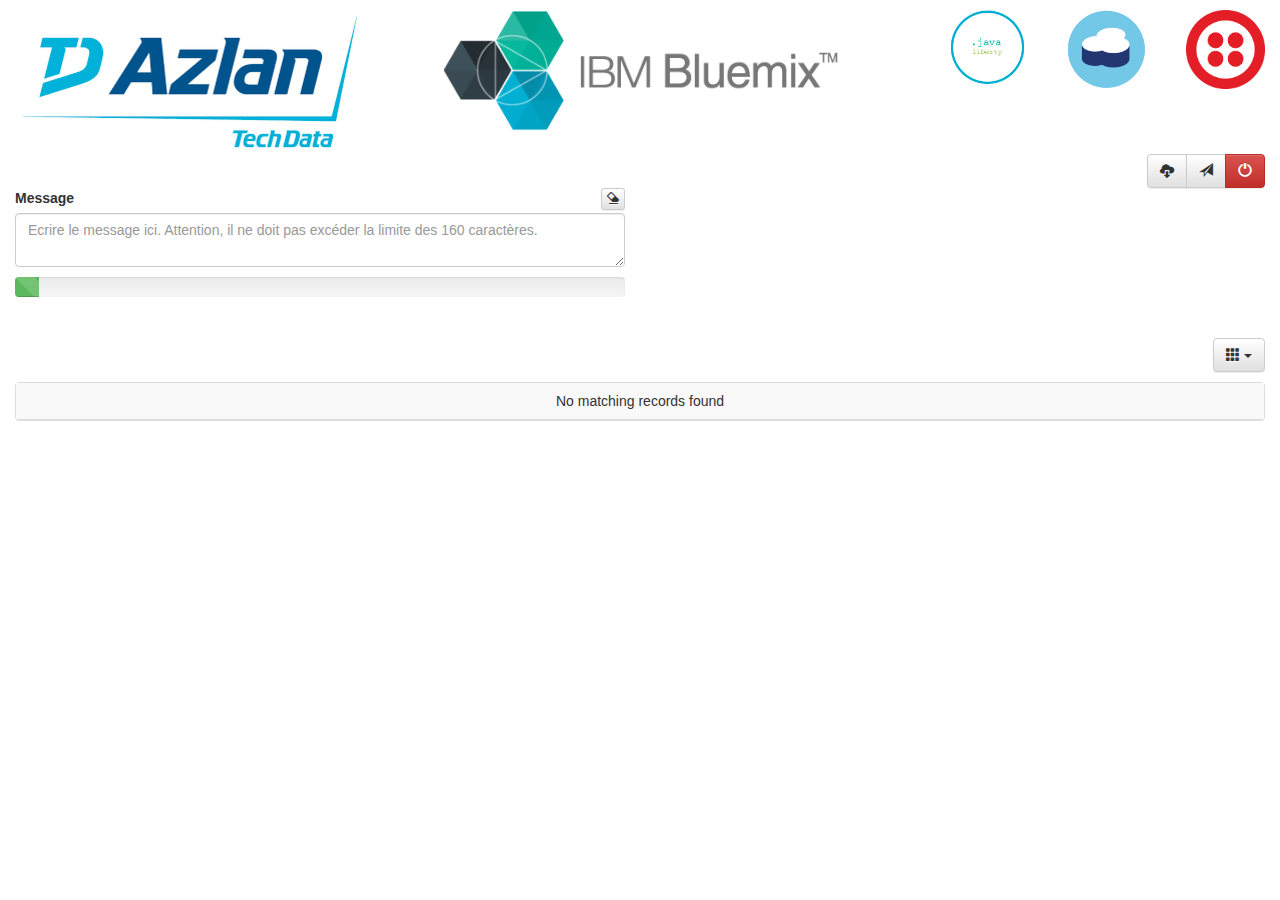
<file: demo2/WebContent/index.html>
<!DOCTYPE html>
<html>
<head>
	<meta http-equiv="Content-Type" content="text/html; charset=UTF-8">
	<meta name="viewport" content="width=device-width, initial-scale=1.0">
	<title>TD-AZLAN-Démo 2</title>
	<link href="css/bootstrap.min.css" type="text/css" rel="stylesheet" />
	<link href="css/bootstrap-table.min.css" type="text/css" rel="stylesheet" />
	<link href="css/bootstrap-select.min.css" type="text/css" rel="stylesheet" />
	<link href="css/bootstrap-theme.min.css" type="text/css" rel="stylesheet" />
	<link href="css/mycss.css" type="text/css" rel="stylesheet" />
	
</head>
<body>

	<div class="container-fluid" style="margin-top: 10px;">

		<!-- head -->

		<div class="row">

			<div class="col-xs-4 text-left">
				<img src="img/td-azlan.png" alt="..." class="img-responsive">

				<div id="divLoading">
				</div> 
				
			</div>
			

			<div class="col-xs-4 text-left">

				<img src="img/bluemix.png" alt="..." class="img-responsive">

			</div>	

			<div class="col-xs-4">
				<!-- <img src="img/twilio.png" alt="..." class="img-responsive pull-right img-20"> -->
				<img src="img/twilio.png" alt="..." class="img-responsive pull-right img-20">
				<img src="img/cloudant-card.png" alt="..." class="img-responsive pull-right img-40">
				<img src="img/javaforliberty_sm.png" alt="..." class="img-responsive pull-right img-20">
			</div>

		</div>

		<div class="row">
			
			<div class="col-xs-8">
				
				<div id="alert_placeholder"></div>
						
			</div>

			<div class="col-xs-4">
				<div class="btn-group pull-right" role="group" aria-label="...">

					<button type="button" class="btn btn-default" data-toggle="tooltip" data-placement="top" title="Récupérer les contacts depuis Bluemix" onClick="RecupererContacts()"><span class="glyphicon glyphicon-cloud-download aria-hidden="true"></span></button>
					
					<button type="button" id="EnvoyerMessage" class="btn btn-default" data-toggle="tooltip" data-placement="top" title="Envoyer, par sms, le message au(x) contact(s) sélectionné(s)." onClick="EnvoyerMessage()"><span class="glyphicon glyphicon-send aria-hidden="true"></span></button>
					
					<button type="button" class="btn btn-danger" data-toggle="tooltip" data-placement="top" title="Clore la session sur le serveur" onClick="Reset()"><span class="glyphicon glyphicon-off aria-hidden="true"></span></button>

				</div>
			</div>
			
		</div>

		<!-- menu -->

		<div class="row">

			<div class="col-xs-6 text-left">

				<label>Message</label>  
				<button type="button" class="btn btn-xs btn-default pull-right" data-toggle="tooltip" data-placement="top" title="Effacer le message." onClick="EffacerMessage()"><span class="glyphicon glyphicon-erase aria-hidden="true"></span></button>

 				<textarea maxlength="160" class="form-control" rows="2" id="message" placeholder="Ecrire le message ici. Attention, il ne doit pas excéder la limite des 160 caractères."></textarea>
				<p></p>
				<div class="progress">
  					<div class="progress-bar progress-bar-success progress-bar-striped active" role="progressbar" aria-valuenow="0" aria-valuemin="0" aria-valuemax="100" style="min-width: 2em;">
				    <div id="charNum"></div>
				  </div>
				</div>

			</div>

			<div class="col-xs-6 text-left">

				

			</div>

		</div>

		<div class="row">

			<div class="col-xs-6">			


			</div>

			<div class="col-xs-6">


				
			</div>

		
		</div>

		<!-- list -->

		<p></p>
		
		<div class="row">

				<div class="col-xs-12">
					<table class="table table-striped" id="contacts" data-pagination="true" data-show-columns="true">
					</table>			
				</div>	

		
		</div>    
		
	</div>

	<script src="js/jquery.min.js"></script>
	<script src="js/bootstrap.min.js"></script>
	<script src="js/bootstrap-maxlength.min.js"></script>
	<script src="js/bootstrap-table.min.js"></script>
	<script src="js/bootstrap-select.min.js"></script>
	<script src="js/myfunctions.js"></script>
   	
</body>
</html>
</file>
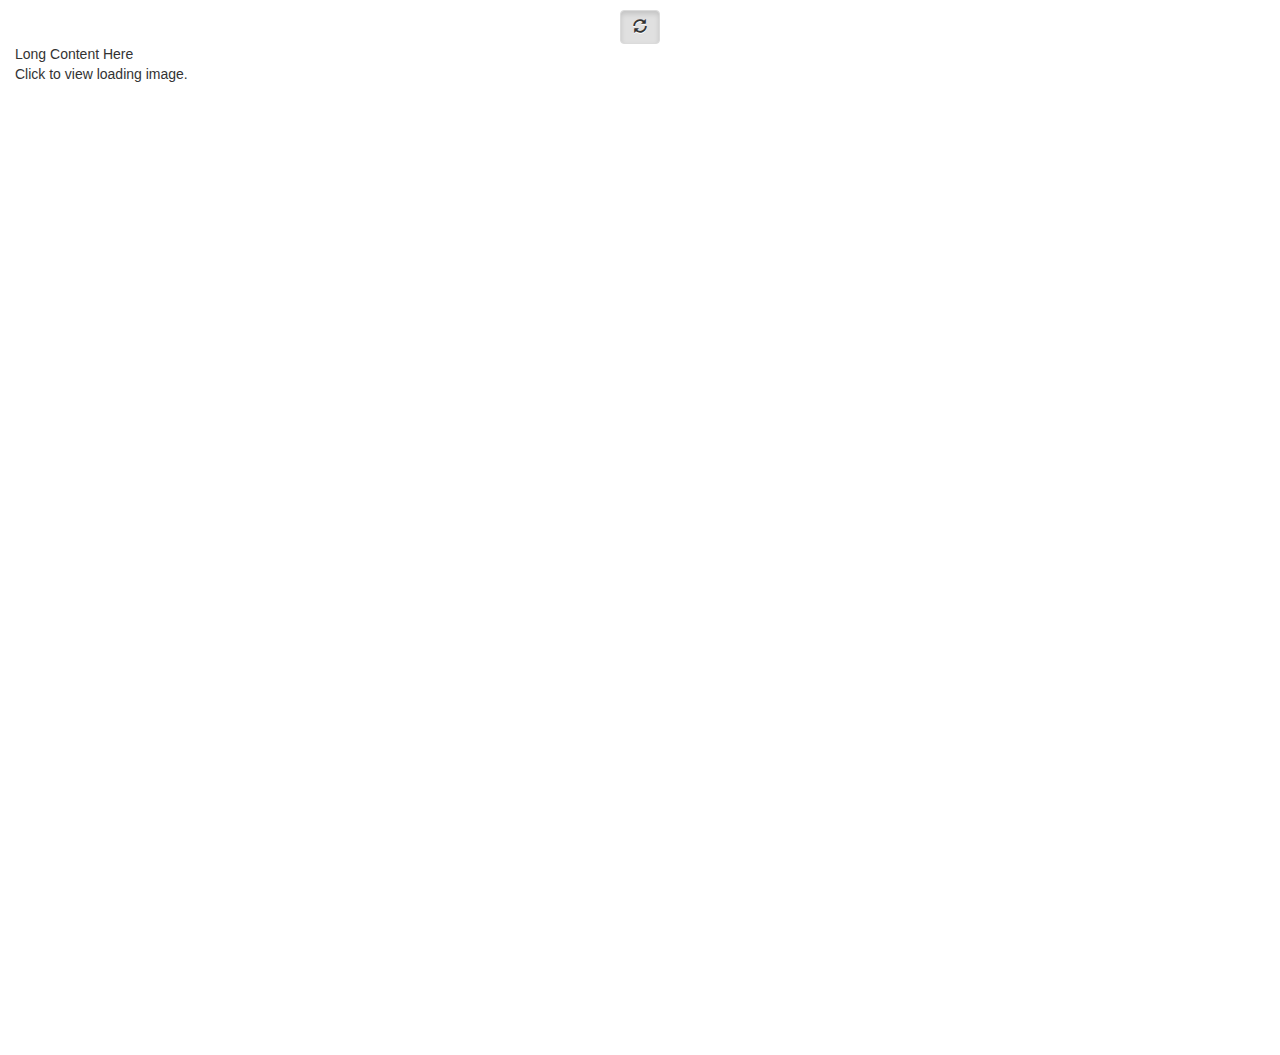
<file: demo2/WebContent/test0.html>
<!DOCTYPE html>
<html>
<head>
	<meta http-equiv="Content-Type" content="text/html; charset=UTF-8">
	<meta name="viewport" content="width=device-width, initial-scale=1.0">
	<title>TD-AZLAN-Démo 2</title>
	<link href="css/bootstrap.min.css" type="text/css" rel="stylesheet" />
	<link href="css/bootstrap-table.min.css" type="text/css" rel="stylesheet" />
	<link href="css/bootstrap-select.min.css" type="text/css" rel="stylesheet" />
	<link href="css/bootstrap-theme.min.css" type="text/css" rel="stylesheet" />
	<link href="css/test0.css" type="text/css" rel="stylesheet" />
	
</head>
<body>

	<div class="container-fluid" style="margin-top: 10px;">


		<div class="row">
			<div class="col-xs-12 text-center">
				<button type="button" id"test0" class="btn btn-default active" data-toggle="tooltip" data-placement="top" title="loadTable" onClick="loadTable()" ><span class="glyphicon glyphicon-refresh aria-hidden="true"></span></button>
			</div>
		</div>

		<div class="content">
    		Long Content Here
    		<br/>
    		Click to view loading image.
		</div>
		<div id="divLoading">
		</div> 

		<p></p>
		
		<div class="row">

				<div class="col-xs-12">
			        <table id="table" data-show-columns="false"></table>
				</div>	

		
		</div>    
		
	</div>

	<script src="js/jquery.min.js"></script>
	<script src="js/bootstrap.min.js"></script>
	<script src="js/bootstrap-maxlength.min.js"></script>
	<script src="js/bootstrap-table.min.js"></script>
	<script src="js/bootstrap-select.min.js"></script>
	<script src="js/test0.js"></script>
   	
</body>
</html>
</file>
<file: demo2/WebContent/css/mycss.css>
@CHARSET "UTF-8";


#divLoading
{
display : none;
}
#divLoading.show
{
display : block;
position : fixed;
z-index: 100;
//background-image : url('http://loadinggif.com/images/image-selection/3.gif');
background-image : url("spinner1.gif");
background-color:#FFFFFF;
opacity : 0.4;
background-repeat : no-repeat;
background-position : center;
left : 0;
bottom : 0;
right : 0;
top : 0;
}
#loadinggif.show
{
left : 50%;
top : 50%;
position : absolute;
z-index : 101;
width : 32px;
height : 32px;
margin-left : -16px;
margin-top : -16px;
}
div.content {
width : 1000px;
height : 1000px;
}


.fontsize{
    font-size: 11px;
}

.bootstrap-select .btn-default{
    font-size: 12px;
}

.alert {
   height:50%;    
}

.img-20 {
	width:20%;
	height:20%;
}

.img-25 {
	width:25%;
	height:25%;
}

.img-30 {
	width:30%;
	height:30%;
}

.img-35 {
	width:35%;
	height:35%;
}

.img-40 {
	width:40%;
	height:40%;
}

.img-50 {
	width:50%;
	height:50%;
}

.img-100 {
	width:100%;
	height:100%;
}

.btn-file {
  position: relative;
  overflow: hidden;
}
.btn-file input[type=file] {
  position: absolute;
  top: 0;
  right: 0;
  min-width: 100%;
  min-height: 100%;
  font-size: 100px;
  text-align: right;
  filter: alpha(opacity=0);
  opacity: 0;
  background: red;
  cursor: inherit;
  display: block;
}
input[readonly] {
  background-color: white !important;
  cursor: text !important;
}

.background-iic  
{
	background: url(../images/iic_389x100.jpg);
/* 	width:748px;  */
	height:90px;
}
</file>
<file: demo2/WebContent/css/test0.css>
#divLoading
{
display : none;
}
#divLoading.show
{
display : block;
position : fixed;
z-index: 100;
background-image : url('http://loadinggif.com/images/image-selection/3.gif');
background-color:#666;
opacity : 0.4;
background-repeat : no-repeat;
background-position : center;
left : 0;
bottom : 0;
right : 0;
top : 0;
}
#loadinggif.show
{
left : 50%;
top : 50%;
position : absolute;
z-index : 101;
width : 32px;
height : 32px;
margin-left : -16px;
margin-top : -16px;
}
div.content {
width : 1000px;
height : 1000px;
}
</file>
